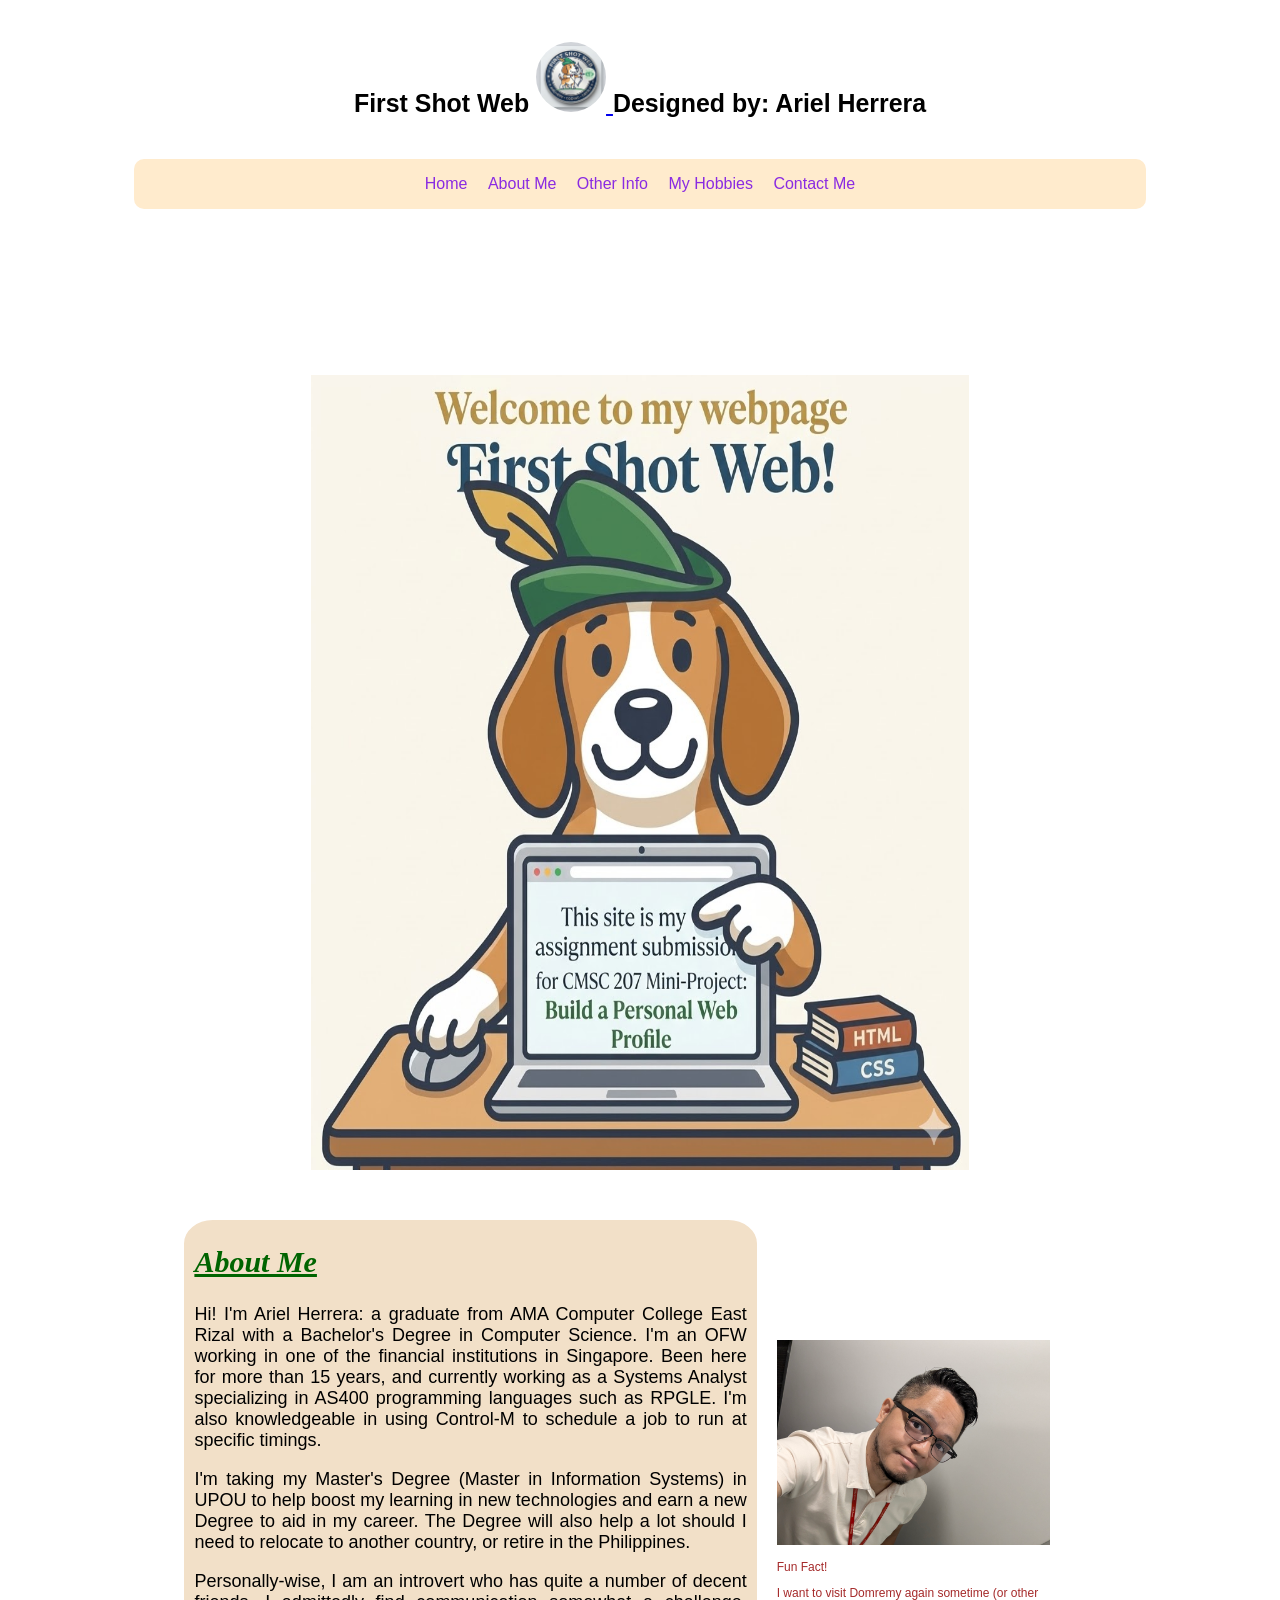
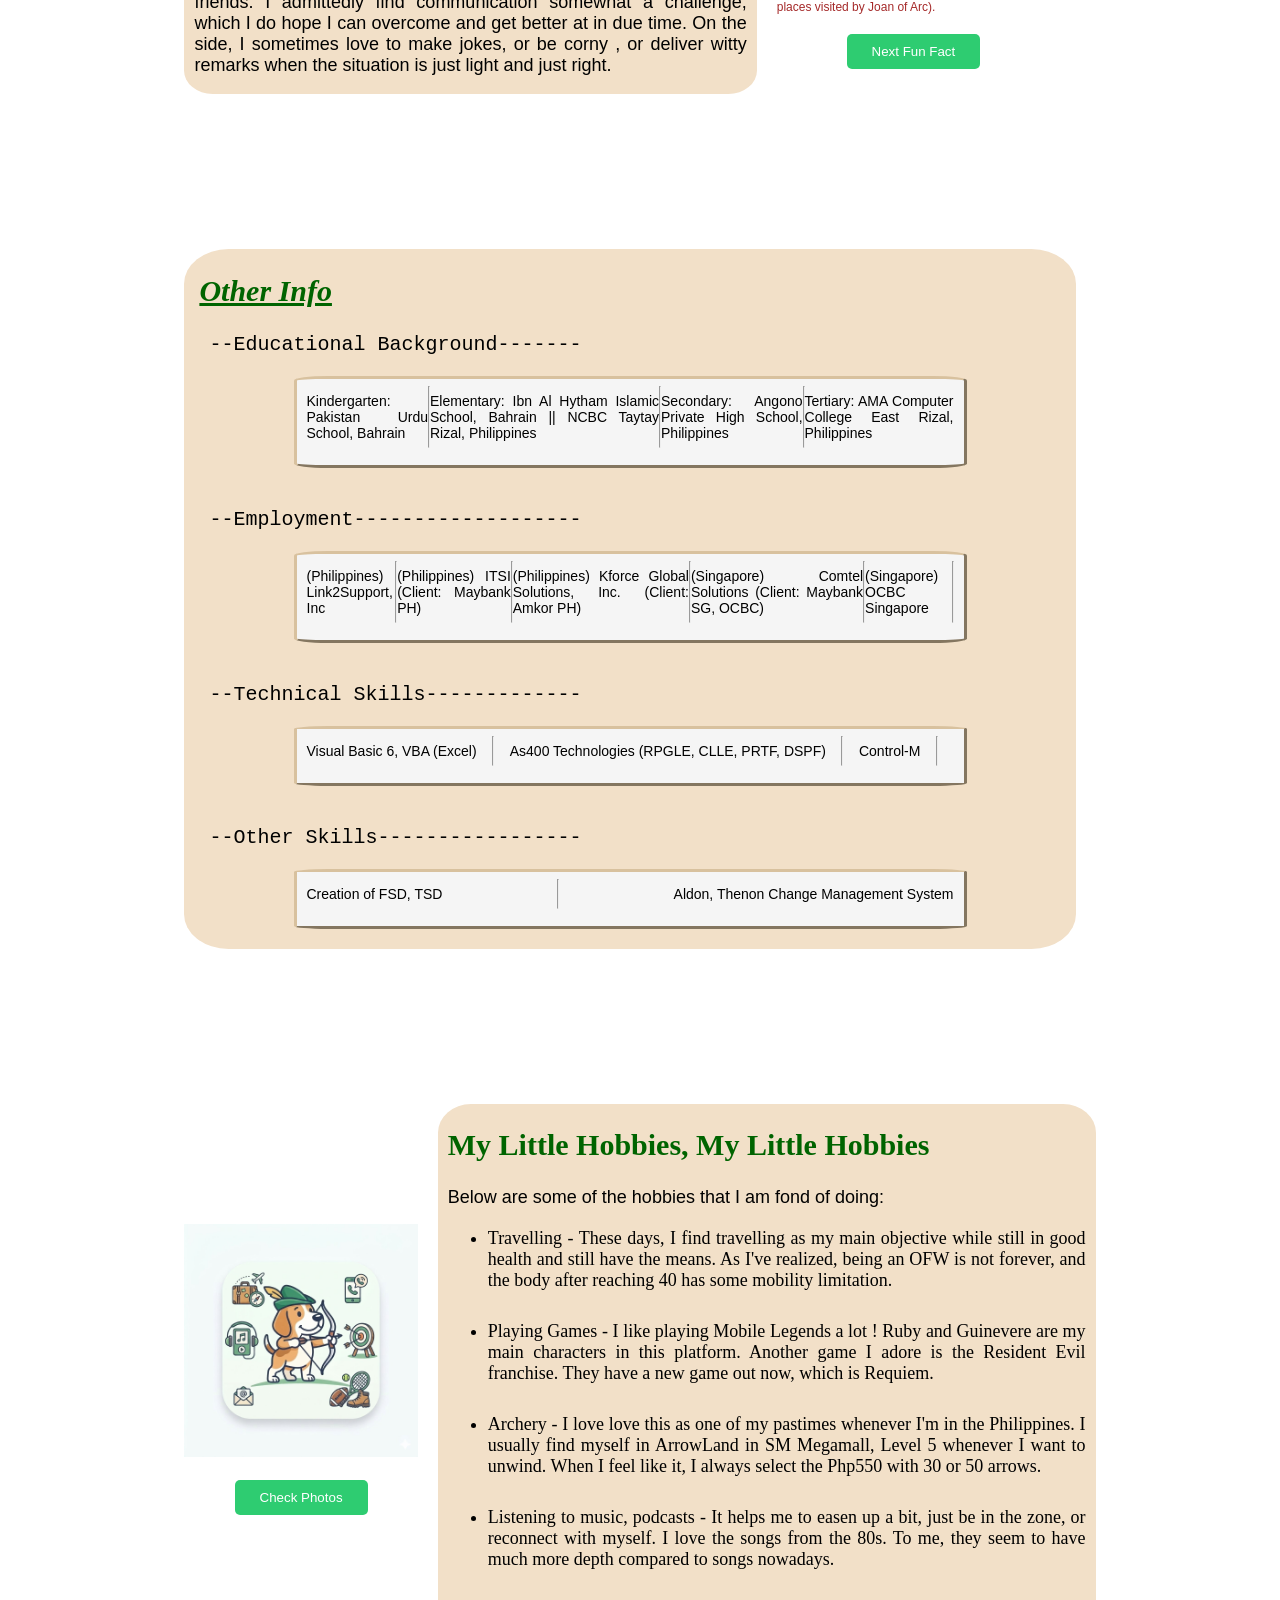
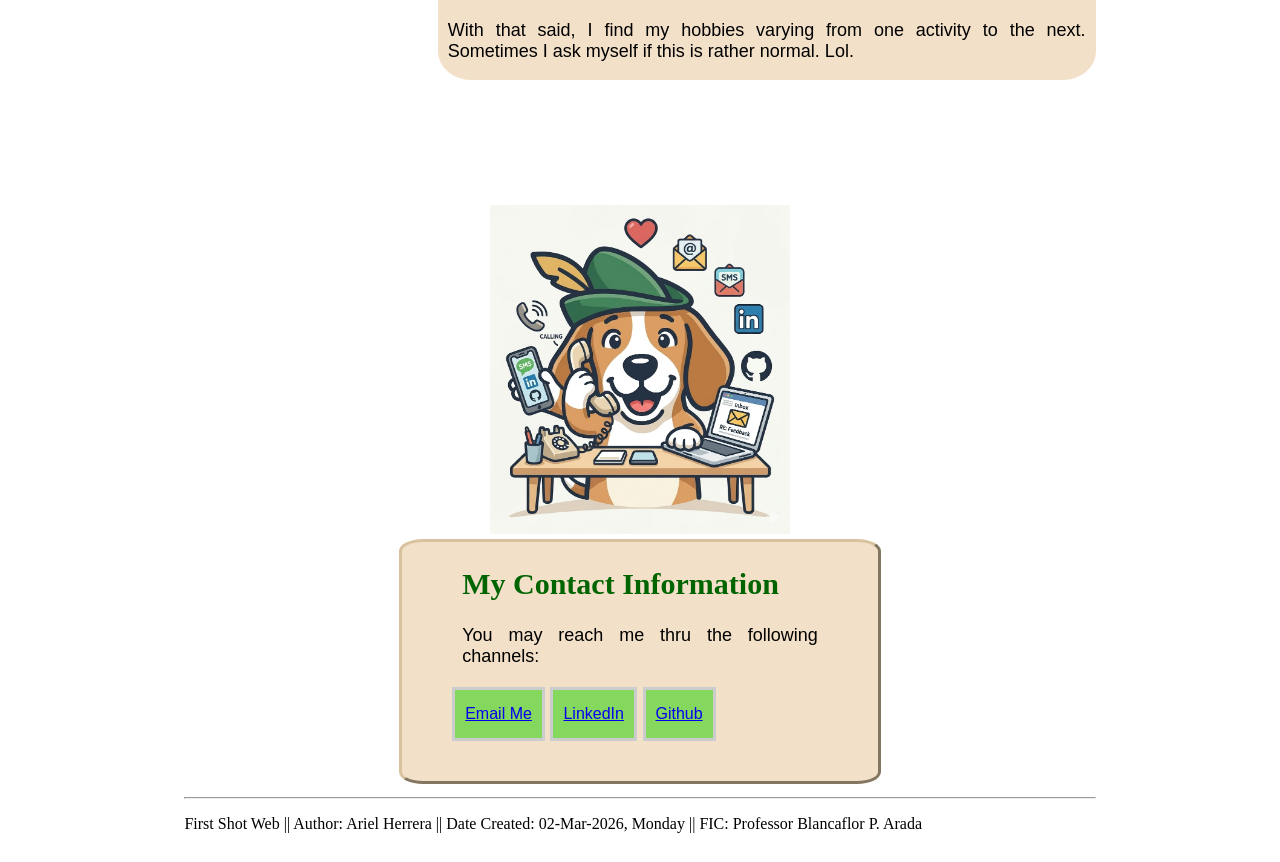
<file: index.html>
<!-- ============================================================================ -->   
<!--  NAME          : HERRERA ARIEL SUERTE                                        -->  
<!--  FILE NAME     : CMSC 207 Mini Project - Ariel Herrera.html                  -->  
<!--  Date Created  : 02-Mar-2026, Monday                                         -->  
<!--  References    : Used Gemini AI for creating the pictures for this website.  -->  
<!-- ============================================================================ -->   
<!DOCTYPE html>
<html>

<head>
<title>CMSC 207 Mini Project - Ariel Herrera</title>
<link type="text/css" rel="stylesheet" href="css/stylesheet-ArielHerrera.css">
</head>

<body>
<!-- ============================================================================ -->   
<!-- Header - To contain the Header info about the author -->   
<!-- ============================================================================ -->   
<header class = "header-sticky">
    <div class="hdr-container">
        <h5><strong>First Shot Web</strong>
            <a href = "#"> <img src = "images/FSW-Dog0.jpg" alt="FSWDog0" class="custom-icon"> </a>Designed by: Ariel Herrera
        </h5>
    </div>

    <nav class="nav-links">
        <ul>
        <li><a href="#section-Home">Home</a></li>
        <li><a href="#section-AboutMe">About Me</a></li>
        <li><a href="#section-EXP">Other Info</a></li>
        <li><a href="#section-MyHobbies">My Hobbies</a></li>
        <li><a href="#section-ContactMe">Contact Me</a></li>
        </ul>
    </nav>

</header>

<!-- ============================================================================ -->   
<!-- Section - HOME  -->   
<!-- This section contains one big picture showing like a welcome picture  -->   
<!-- The main picture was generated using Gemini AI  -->   
<!-- ============================================================================ -->   
<section id ="section-Home" class="home-container">
    <div class = "box homeImg"> 
        <img src = "images/fsw-welcome.jpg" alt="FSWDog2"> 
    </div>
</section>

<!-- ============================================================================ -->   
<!-- Section - ABOUT ME  -->   
<!-- ============================================================================ -->   
<section id ="section-AboutMe" class="AboutMe-container">
    <div class = "AboutMe-TextBox AboutMe-text">
        <h2><i><u>About Me</u></i></h2>

        <p>Hi! I'm Ariel Herrera: a graduate from AMA Computer College East Rizal with a Bachelor's Degree in Computer Science. 
            I'm an OFW working in one of the financial institutions in Singapore. Been here for more than 15 years, and currently 
            working as a Systems Analyst specializing in AS400 programming languages such as RPGLE. I'm also knowledgeable in using 
            Control-M to schedule a job to run at specific timings.
        </p>

        <p>I'm taking my Master's Degree (Master in Information Systems) in UPOU to help boost my learning in new technologies and 
            earn a new Degree to aid in my career. The Degree will also help a lot should I need to relocate to another 
            country, or retire in the Philippines.
        </p>

        <p>Personally-wise, I am an introvert who has quite a number of decent friends. I admittedly find communication somewhat a 
            challenge, which I do hope I can overcome and get better at in due time. On the side, I sometimes love to make 
            jokes, or be corny , or deliver witty remarks when the situation is just light and just right.
        </p>

    </div>
    
    <div class = "AboutMe-ImgBox AboutMe-Img">
        <img src = "images/ArielHerrera-pic1.jpg" alt="Picture of Me">

        <p id="ffTtl">Fun Fact!</p>    
        <p id="funFact">I want to visit Domremy again sometime (or other places visited by Joan of Arc).</p>
        <button id = "nextFunFact">Next Fun Fact</button>
        <script src = "javascript/FSW_GetFunFact.js"> </script>

    </div>
</section>

<!-- ============================================================================ -->   
<!-- Section - OTHER info (Schools / Skills Related) -->   
<!-- ============================================================================ -->   
<section id ="section-EXP" class="EXP-container">
    
    <div class = "EXP-TextBox EXP-text">
        <h2><i><u>Other Info</u></i></h2>

        <div class = "EXP-TextBox2 EXP-text">
            <p>--Educational Background-------</p>
            <div class="EXP-TextBox3">
                <p>Kindergarten: Pakistan Urdu School, Bahrain</p><hr>
                <p>Elementary: Ibn Al Hytham Islamic School, Bahrain || NCBC Taytay Rizal, Philippines</p><hr>
                <p>Secondary: Angono Private High School, Philippines</p><hr>
                <p>Tertiary: AMA Computer College East Rizal, Philippines</p>
            </div>
            
        </div>

        <div class = "EXP-TextBox2 EXP-text">
            <p>--Employment-------------------</p>
            <div class="EXP-TextBox3">
                <p>(Philippines) Link2Support, Inc</p><hr>
                <p>(Philippines) ITSI (Client: Maybank PH) </p><hr>
                <p>(Philippines) Kforce Global Solutions, Inc. (Client: Amkor PH)</p><hr>
                <p>(Singapore) Comtel Solutions (Client: Maybank SG, OCBC)</p><hr>
                <p>(Singapore) OCBC Singapore </p><hr>
            </div>
        </div>

        <div class = "EXP-TextBox2 EXP-text">
            <p>--Technical Skills-------------</p>
            <div class="EXP-TextBox3">
                <p>Visual Basic 6, VBA (Excel) </p><hr>
                <p>As400 Technologies (RPGLE, CLLE, PRTF, DSPF)</p><hr>
                <p>Control-M</p><hr>
            </div>
        </div>

        <div class = "EXP-TextBox2 EXP-text">
            <p>--Other Skills-----------------</p>
            <div class="EXP-TextBox3">
                <p>Creation of FSD, TSD</p><hr>
                <p>Aldon, Thenon Change Management System</p>
            </div>
        </div>

    </div>
    <br>

</section>


<!-- ============================================================================ -->   
<!-- Section - MY HOBBIES  -->   
<!-- ============================================================================ -->   
<section id ="section-MyHobbies" class="HBY-container">
    <div class = "HBY-ImgBox HBY-Img"> 
        <img id="hobbyImage" src = "images/hobby5.jpg" alt="MyHobbies5">
        <button id = "nextImgButton">Check Photos</button>
        <script src = "javascript/FSW_GetPhoto.js"> </script>
    </div>
    

    <div class = "HBY-TextBox HBY-text">
        <h2>My Little Hobbies, My Little Hobbies</h2>
        <p>Below are some of the hobbies that I am fond of doing:</p>
        <ul>
            <li>Travelling - These days, I find travelling as my main objective while still in good health and 
                still have the means. As I've realized, being an OFW is not forever, and the body after reaching 40 has some 
                mobility limitation.
            </li>

            <li>Playing Games - I like playing Mobile Legends a lot ! Ruby and Guinevere are my main characters in this platform. 
                Another game I adore is the Resident Evil franchise. They have a new game out now, which is Requiem.
            </li>

            <li>Archery - I love love this as one of my pastimes whenever I'm in the Philippines. I usually find myself in 
                ArrowLand in SM Megamall, Level 5 whenever I want to unwind. When I feel like it, I always 
                select the Php550 with 30 or 50 arrows. 
            </li>

            <li>Listening to music, podcasts - It helps me to easen up a bit, just be in the zone, or reconnect with myself. I 
                love the songs from the 80s. To me, they seem to have much more depth compared to songs nowadays.
            </li>
        </ul>

        <p> With that said, I find my hobbies varying from one activity to the next. Sometimes I ask myself if this is 
            rather normal. Lol. </p>
    </div>

</section>


<!-- ============================================================================ -->   
<!-- Section - MY CONTACT INFO  -->   
<!-- ============================================================================ -->   
<section id ="section-ContactMe" class="CME-container">

    <div class = "CME-ImgBox CME-Img"> 
        <img src = "images/FSW-Contact.jpg" alt="MyContact-Front Image" class="CME-TopImg">
    </div>

    <div class = "CME-TextBox CME-text">
        <h2>My Contact Information </h2>
        <p>You may reach me thru the following channels:</p>
        <ul>
            <li><a href = "mailto:asherrera@up.edu.ph" >Email Me</a></li>
            <li><a href = "https://www.linkedin.com/in/arielsherrera">LinkedIn</a></li>    
            <li><a href = "https://github.com/asherrera1">Github</a></li>    
        </ul>
    </div>

</section>

<!-- ============================================================================ -->   
<!-- Footer - To contain Footer info about the author -->   
<!-- ============================================================================ -->   
<footer class="footer-container">
    <div class = "box myText">
        <hr>
        <p>First Shot Web || Author: Ariel Herrera || Date Created: 02-Mar-2026, Monday || FIC: Professor Blancaflor P. Arada</p>
    </div>
</footer>

</html>
</file>
<file: css/stylesheet-ArielHerrera.css>
/* ========================================================================================= */
/* NAME          : HERRERA ARIEL SUERTE                                                      */
/* FILE NAME     : stylesheet-ArielHerrera.css                                               */
/* Date Created  : 02-Mar-2026, Monday                                                       */
/* ========================================================================================= */
/* Make scrolling to the target UL ahref smooth */
html{
  scroll-behavior: smooth;
  font-family: sans-serif;
}

.box {
  flex: 1;           /* Each box takes up an equal amount of available space */
  /*border: 1px solid #ccc; /* Optional: adds a border to visualize the boxes */
}

h2 {
  font-size: 30px;
  font-family: Papyrus;
  color:darkgreen;
}

/* ========================================================================================= */
/* CSS settings for the HEADER                                                               */
/* ========================================================================================= */
.hdr-container {
  text-align: center;
  
  margin-left: 10%;
  margin-right: 10%;
  
  padding-left: 50px;
  padding-right: 50px;

  font-size: 30px;
}

/* This coding to make image look like a circular icon */
.custom-icon {
  width: 70px;          /* Set a specific width */
  height: 70px;         /* Set the same height to ensure a perfect square */
  border-radius: 50%;   /* Turns the square into a circle */
  object-fit: cover;    /* Ensures the image covers the entire area without stretching */
}

/* This code is to make the header stick to the top even when user scrolls up/down the web page*/
.header-sticky{
  position:-webkit-sticky;
  position: sticky;
  top: 0;
}

nav ul {
    list-style-type: none;
    text-align: center;
    background-color:blanchedalmond;
    border-radius: 10px;

    padding-left: 50px;
    padding-right: 50px;

    margin-right: 10%;
    margin-left: 10%;

    font-family: sans-serif;
    padding: 16px;
}

nav ul li {
    display: inline;
    padding-right: 8px;
    padding-left: 8px;

}

nav ul li:last-child {
    border-right: none;
}

nav ul li a{
    text-decoration: none;
    color:blueviolet;
}

nav ul li a:hover  {
    color:darkgreen;
    text-decoration: underline;
}

li{
  padding-bottom: 5%;
}

/* ========================================================================================= */
/* CSS settings for the BODY  - HOME                                                         */
/* ========================================================================================= */
/* Class = home-container */
.home-container {
  display: flex;
 
  padding-left: 50px;       /* Space from left */
  padding-right: 50px;      /* Space from right */
  padding-bottom: 50px;
 
  margin-left: 20%;
  margin-right: 20%;
  /*border: 1px solid #ccc; /* Optional: adds a border to visualize the boxes */

}

/* myImage - this shows a relatively big picture */
.homeImg img {
  width: 100%;
  height: 100%;
  padding-top: 150px;

}

/* ========================================================================================= */
/* CSS settings for the BODY  - About Me                                                     */
/* ========================================================================================= */
.AboutMe-container {
  display: flex;
  gap: 20px;                /* Space between two elements */

  padding-left: 50px;       /* Space from left */
  padding-right: 50px;      /* Space from right */
  padding-bottom: 5px;     /* Space from bottom */
  padding-top: 150px;

  margin-left: 10%;
  margin-right: 10%;

  font-family: Papyrus;
  font-size: 20px;
  /*border: 30px solid #ccc; /* Optional: adds a border to visualize the boxes */
}

.AboutMe-TextBox {
  max-width: 70%;
  padding-left: 10px;
  padding-right: 10px;
  background-color: lch(90.27% 14.76 76.58);

  border-style:outset;
  border-radius: 5%;
  border-color:rgb(216, 193, 158);
  border: 10px;
}

.AboutMe-ImgBox {
  max-width: 30%;
  margin-right: 5%;
  font-family:Arial;
  font-size: 12px;
  /*border: 1px solid #ccc; /* Optional: adds a border to visualize the boxes */
}

/* For displaying text inside a box. This box is side-by-side with an image*/
.AboutMe-text {
  text-justify:auto;
  text-align:justify;
  font-family: arial;
}

.AboutMe-text p {
  font-size: 18px;
}

.AboutMe-Img img {
  padding-top: 120px;

  max-width: 100%;
  max-height: 100%;
}

/* CSS settings for javascript related output                                                     */
#nextFunFact {
  display: block;
  margin: 20px auto;
  padding: 10px 25px;
  background-color: #2ecc71;
  color: white;
  border: none;
  border-radius: 5px;
  cursor: pointer;
}

#nextFunFact:hover  {
  background-color:blanchedalmond;
  color:purple;
}

#funFact {
  text-align: left;
  text-justify: auto;
  color:brown;
  font-family:Arial;
}

#ffTtl {
  text-justify: auto;
  color:brown;
}

/* ========================================================================================= */
/* CSS settings for the BODY  - EXPERIENCES                                                  */
/* ========================================================================================= */
.EXP-container {
  display: flex;
  gap: 20px;                /* Space between two elements */

  padding-left: 50px;       /* Space from left */
  padding-right: 50px;      /* Space from right */
  padding-bottom: 5px;     /* Space from bottom */
  padding-top: 150px;

  margin-left: 10%;
  margin-right: 10%;

  font-family: Papyrus;
  font-size: 20px;
  /*border: 30px solid #ccc; /* Optional: adds a border to visualize the boxes */
}

/* Container for Other info */
.EXP-TextBox {
  font-size: 18px;
  flex:1;

  padding-left: 15px;
  padding-right: 15px;

  background-color: lch(90.27% 14.76 76.58);
  border-style:outset;
  border-radius: 5%;
  border-color:rgb(216, 193, 158);
  border: 10px;
  /*border: 10px solid #ccc; /* Optional: adds a border to visualize the boxes */
}

/* Container for Educational Background, EMployment and others */
.EXP-TextBox2 {
  position: relative;
  flex:1;
  font-size: 20px;
  font-family: 'Courier New';

  padding-left: 10px;
  padding-right: 10px;
  padding-bottom: 20px;

  /*border: 3px solid #e0d99f; /* Optional: adds a border to visualize the boxes */
}

/* Container for Other Info-Details */
.EXP-TextBox3 {
  display: flex;        /*Allows entries to display side by side */
  flex: 1;
  font-size: 14px;
  font-family: arial; 
  text-align:justify;
  text-justify: auto;

  margin-left: 10%;
  margin-right: 10%;
  padding-left: 10px;
  padding-right: 10px;
  padding-bottom: 10px;

  background-color: whitesmoke;
  border-style:outset;
  border-radius: 5%;
  border-color:rgb(216, 193, 158);
  /*border: 13px solid #e09faf; /* Optional: adds a border to visualize the boxes */
}

/* For displaying text inside a box. This box is side-by-side with an image*/
.EXP-text {
  text-justify: auto;
}

/* ========================================================================================= */
/* CSS settings for the BODY  - MY HOBBIES                                                   */
/* ========================================================================================= */
.HBY-container {
  display: flex;
  gap: 20px;                /* Space between two elements */

  padding-left: 50px;       /* Space from left */
  padding-right: 50px;      /* Space from right */
  padding-bottom: 5px;     /* Space from bottom */
  padding-top: 150px;

  margin-left: 10%;
  margin-right: 10%;

  font-family: Papyrus;
  font-size: 20px;
  /*border: 30px solid #ccc; /* Optional: adds a border to visualize the boxes */
}

.HBY-TextBox {
  max-width: 70%;
  padding-left: 10px;
  padding-right: 10px;
  background-color: lch(90.27% 14.76 76.58);

  border-style:outset;
  border-radius: 5%;
  border-color:rgb(216, 193, 158);
  border: 10px;
}

.HBY-ImgBox {
  flex: 1;
  max-width: 30%;
  width: 300px;
  font-family:Arial;
  font-size: 12px;
  /*border: 1px solid #ccc; /* Optional: adds a border to visualize the boxes */
}

/* For displaying text inside a box. This box is side-by-side with an image*/
.HBY-text {
  text-justify:auto;
  text-align:justify;
  font-family: arial;
}

.HBY-text p {
  font-size: 18px;
}

.HBY-text li {
  font-size: 18px;
  font-family: Monaco;

}

.HBY-Img img {
  padding-top: 120px;

  width: 100%;
  height: auto;
  object-fit: contain;
}

#hobbyImage {
  object-fit: cover; /* Keeps image from looking stretched */
  transition: opacity 0.3s ease; /* Adds a slight fade effect */
}

/* CSS settings for javascript related output    */
#nextImgButton {
  display: block;
  margin: 20px auto;
  padding: 10px 25px;
  background-color: #2ecc71;
  color: white;
  border: none;
  border-radius: 5px;
  cursor: pointer;
}

#nextImgButton:hover  {
  background-color:blanchedalmond;
  color:blue;
}

/* ========================================================================================= */
/* CSS settings for the BODY  - MY CONTACT INFO                                              */
/* ========================================================================================= */
.CME-container {
  gap: 20px;                /* Space between two elements */
  align-items: center;

  padding-left: 50px;       /* Space from left */
  padding-right: 50px;      /* Space from right */
  padding-bottom: 5px;     /* Space from bottom */
  padding-top: 120px;

  margin-left: 10%;
  margin-right: 10%;

  font-family: Papyrus;
  font-size: 20px;
  /*border: 30px solid #ccc; /* Optional: adds a border to visualize the boxes */
}

.CME-ImgBox {
  flex: 1;

  display: block;
  margin-left: auto;
  margin-right:auto;
  max-width: 300px;

  /*border: 50px solid #ccc; /* Optional: adds a border to visualize the boxes */
}

.CME-Img img {
  width: 100%;
  height:100%;
}


.CME-TextBox {
  display: block;
  margin-left: auto;
  margin-right:auto;
  max-width: 50%; 

  padding-left: 10px;
  padding-right: 10px;
  padding-bottom: 20px;
  background-color: lch(90.27% 14.76 76.58);

  border-style:outset;
  border-radius: 5%;
  border-color:rgb(216, 193, 158);
  /*border: 10px; */
}


/* For displaying text inside a box. This box is side-by-side with an image*/
.CME-text {
  text-justify:auto;
  text-align: justify;
  font-family: arial;
}

.CME-text p {
  font-size: 18px;
  padding-left: 50px;
  padding-right: 50px;
}

.CME-text h2 {
  padding-left: 50px;
  padding-right: 50px;
}

.CME-text li {
  display: inline-block;
  gap: 10px;

  padding-left: 10px;
  padding-right: 10px;
  padding-top: 15px;
  padding-bottom: 15px;
  
  font-size: 16px;
  font-family: Arial;

  background-color:rgb(132, 216, 93);
  border: 3px solid #cccccc;

  transition: font-size 1s, background-color 2s;

}

.CME-text li:hover {
  background-color:rgb(24, 164, 207);
  font-size: 30px;
}

/* ========================================================================================= */
/* CSS settings - FOOTER                                                                     */
/* ========================================================================================= */
.footer-container {
  display: flex;
  gap: 5px;                /* Space between two elements */
 
  padding-left: 50px;       /* Space from left */
  padding-right: 50px;      /* Space from right */
  padding-bottom: 5px;     /* Space from bottom */

  margin-left: 10%;
  margin-right: 10%;
  
  font-family: Papyrus;
  font-size 20px;

}
</file>
